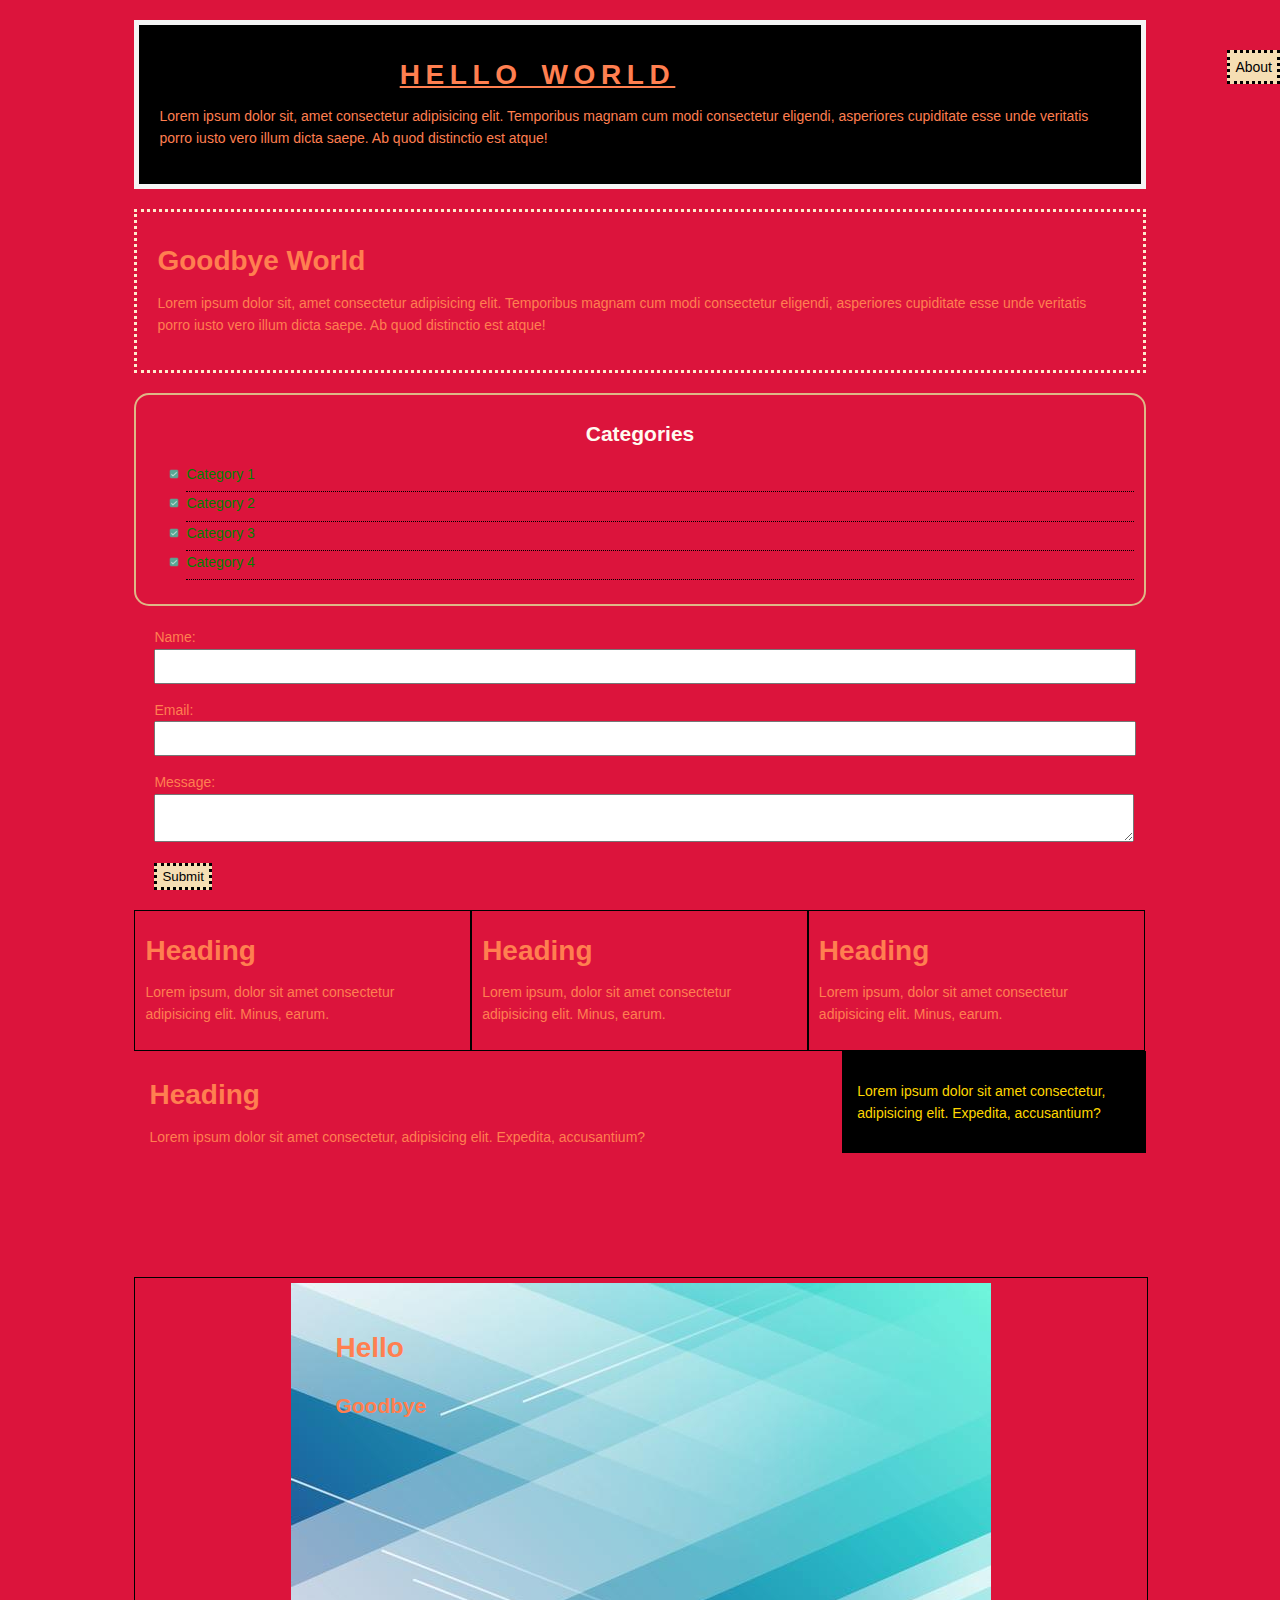
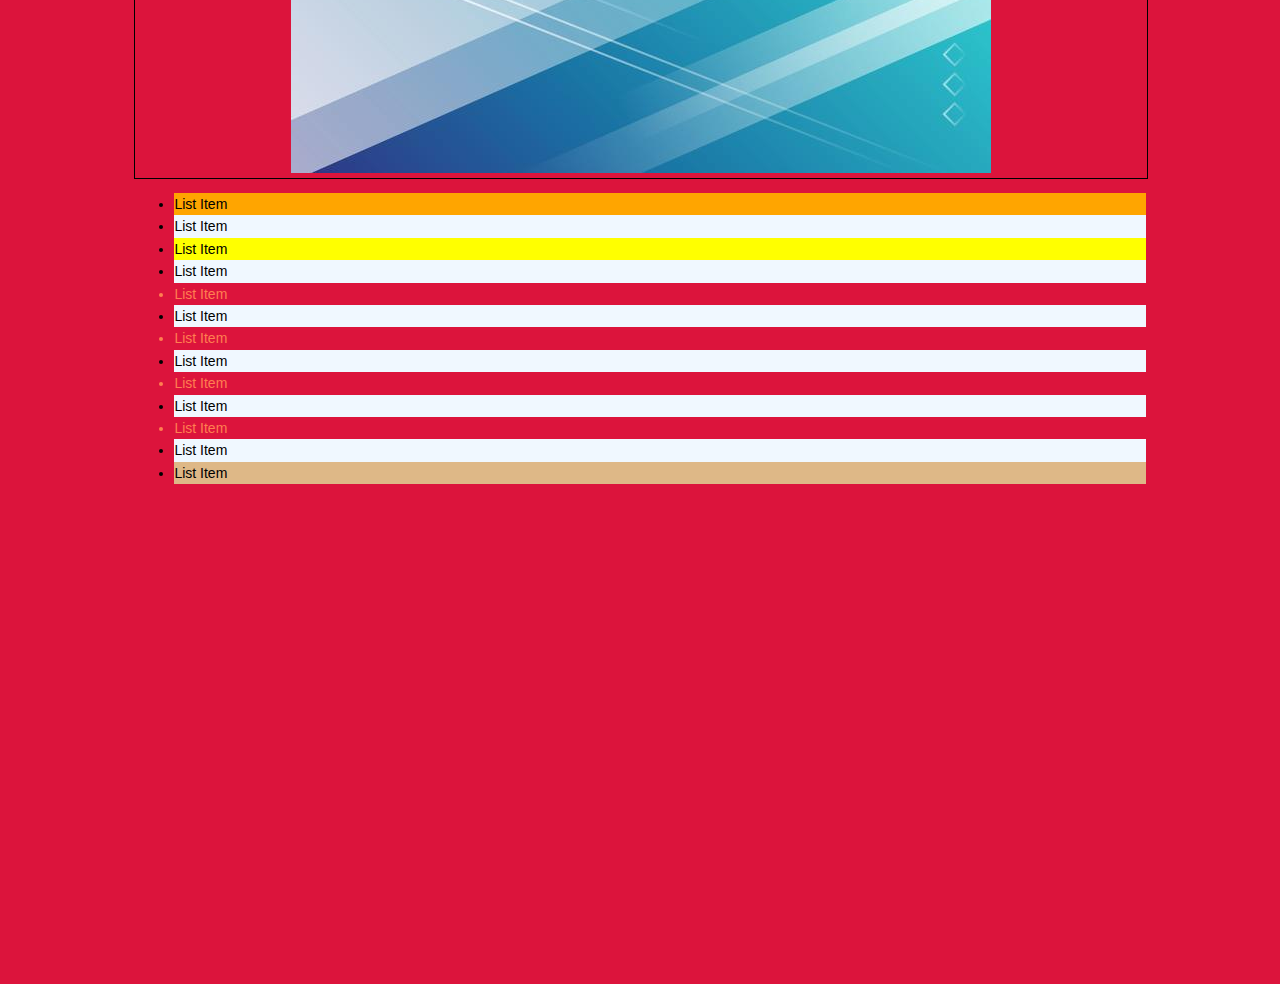
<file: css_cheat_sheet/index.html>
<!DOCTYPE html>
<html lang="en">
<head>
    <title>CSS Cheat sheet</title>
    <link rel="stylesheet" href="css/style.css">
</head>
<body>
    <div class="container">
        <div class="box-1">
            <h1>Hello World</h1>
            <p>Lorem ipsum dolor sit, amet consectetur adipisicing elit. Temporibus magnam cum modi consectetur eligendi, asperiores cupiditate esse unde veritatis porro iusto vero illum dicta saepe. Ab quod distinctio est atque!</p>
        </div>
        <div class="box-2">
            <h1>Goodbye World</h1>
            <p>Lorem ipsum dolor sit, amet consectetur adipisicing elit. Temporibus magnam cum modi consectetur eligendi, asperiores cupiditate esse unde veritatis porro iusto vero illum dicta saepe. Ab quod distinctio est atque!</p>
        </div>
        <div class="categories">
            <h2>Categories</h2>
            <ul>
                <li><a href="#">Category 1</a></li>
                <li><a href="#">Category 2</a></li>
                <li><a href="#">Category 3</a></li>
                <li><a href="#">Category 4</a></li>
            </ul>
        </div>

        <form class="my-form">
            <div class="form-group">
                <label>Name: </label>
                <input type = "text" name="name">
            </div>
            <div class="form-group">
                <label>Email: </label>
                <input type="email" name="email">
            </div>
            <div class="form-group">
                <label>Message: </label>
                <textarea name="message"></textarea>
            </div>
            <input class="button" type="submit" value="Submit" name="">
        </form>

        <div class="block">
            <h1>Heading</h1>
            <p>Lorem ipsum, dolor sit amet consectetur adipisicing elit. Minus, earum.</p>
        </div>
        <div class="block">
            <h1>Heading</h1>
            <p>Lorem ipsum, dolor sit amet consectetur adipisicing elit. Minus, earum.</p>
        </div>
        <div class="block">
            <h1>Heading</h1>
            <p>Lorem ipsum, dolor sit amet consectetur adipisicing elit. Minus, earum.</p>
        </div>

        <div class="clr"></div>
        <div id="main-block">
            <h1>Heading</h1>
                <p>Lorem ipsum dolor sit amet consectetur, adipisicing elit. Expedita, accusantium?</p>
        </div>
        <div id="side-bar">
            <p>Lorem ipsum dolor sit amet consectetur, adipisicing elit. Expedita, accusantium?</p>
        </div>
        <div class="clr"></div>

        <div class="p-box"<div class="clr">
            <h1>Hello</h1>
            <h2>Goodbye</h2>
        </div>

        <ul class="my-list">
            <li>List Item</li>
            <li>List Item</li>
            <li>List Item</li>
            <li>List Item</li>
            <li>List Item</li>
            <li>List Item</li>
            <li>List Item</li>
            <li>List Item</li>
            <li>List Item</li>
            <li>List Item</li>
            <li>List Item</li>
            <li>List Item</li>
            <li>List Item</li>
        </ul>
    </div><!--container-->
    <a href="" class="fix-me button">About</a>
    <div style="margin-top: 500px;"></div>
</body>
</html>
</file>
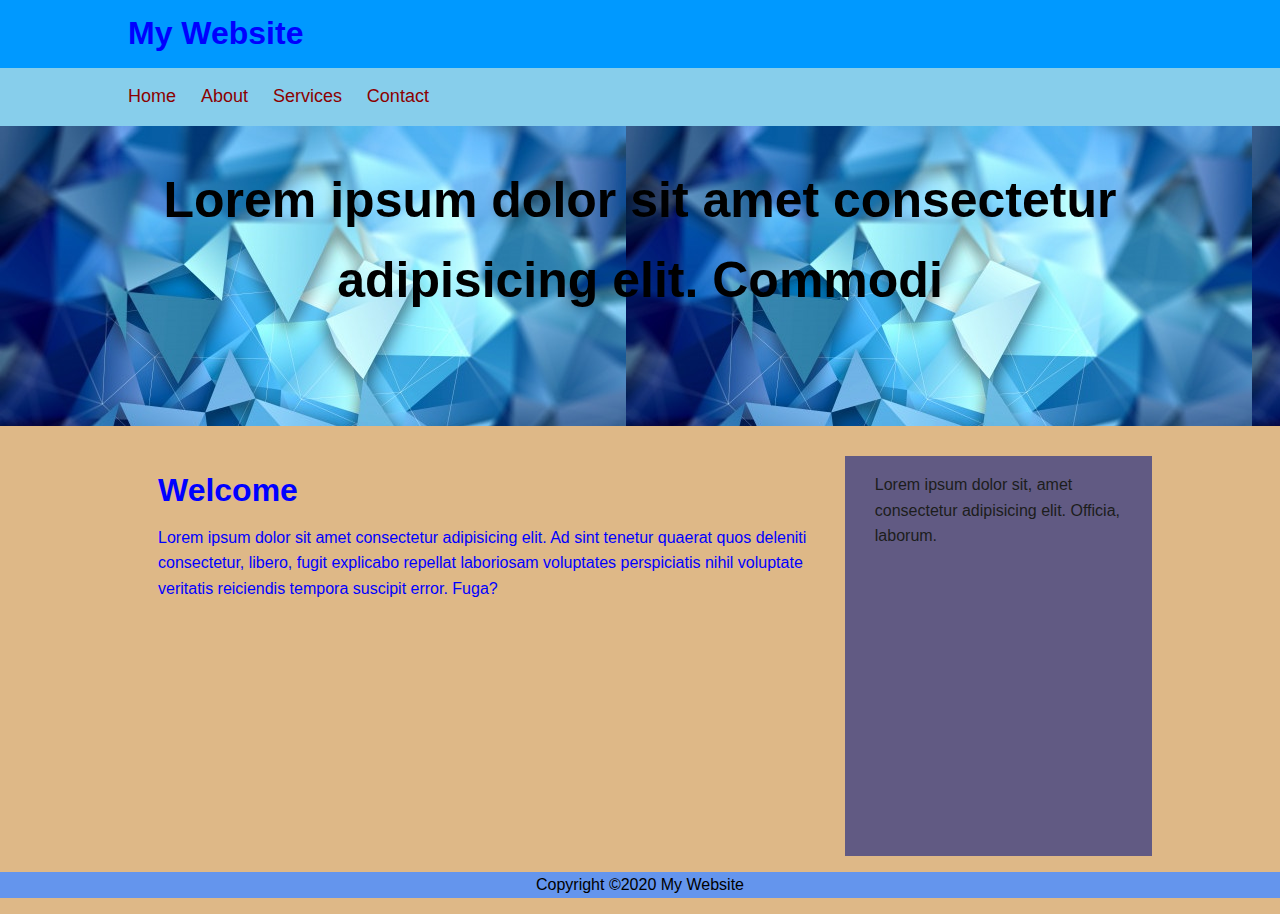
<file: mywebsite/index.html>
<!DOCTYPE html>
<html lang="en">
<head>
    <title>My Website</title>
    <link rel="stylesheet" href="css/style.css">
</head>
<body>
    <header id="main-header">
        <div class="container">
            <h1>My Website</h1>
        </div>
    </header>
    <nav id="navbar">
        <div class="container">
            <ul>
                <li><a href="#">Home</a></li>
                <li><a href="#">About</a></li>
                <li><a href="#">Services</a></li>
                <li><a href="#">Contact</a></li>
            </ul>
        </div>
    </nav>
    <section id="showcase">
        <div class="container">
            <h1>Lorem ipsum dolor sit amet consectetur adipisicing elit. Commodi</h1>
        </div>
    </section>
    <div class="container">
        <section id="main">
            <h1>Welcome</h1>
            <p>Lorem ipsum dolor sit amet consectetur adipisicing elit. Ad sint tenetur quaerat quos deleniti consectetur, libero, fugit explicabo repellat laboriosam voluptates perspiciatis nihil voluptate veritatis reiciendis tempora suscipit error. Fuga?</p>
        </section>
        <aside id="sidebar">
            <p>Lorem ipsum dolor sit, amet consectetur adipisicing elit. Officia, laborum.</p>
        </aside>
    </div>
    <footer id="main-footer">
        <p>Copyright &copy;2020 My Website</p>
    </footer>
</body>
</html>
</file>
<file: css_cheat_sheet/css/style.css>
/*
*{
    margin: 0;
    padding: 0;
}
*/
body{
    background-color: crimson;
    color: coral;
    font-family: -apple-system, BlinkMacSystemFont, 'Segoe UI', Roboto, Oxygen, Ubuntu, Cantarell, 'Open Sans', 'Helvetica Neue', sans-serif;
    font-size: 14px;
    font-weight: normal;
    /*This all can be combined under font*/
    /*font: normal 18px -apple-system, BlinkMacSystemFont, 'Segoe UI', Roboto, Oxygen, Ubuntu, Cantarell, 'Open Sans', 'Helvetica Neue', sans-serif;*/
    line-height: 1.6em;
    
}

.clr{
    clear: both;
}

.container{
    width: 80%;
    margin: auto;
}


.box-1{
    background-color: black;
    border-width: 3px;
    border-bottom-width: 8px;
    border-top-style: dotted;
    border: 5px whitesmoke solid;
    padding-top: 20px;
    padding-right: 20px;
    padding-left: 20px;
    padding-bottom: 20px;
    /*same as above*/
    padding: 20px;  

    margin-top: 20px;
}

.box-1 h1{
    font-weight: 800;
    font-style: normal;
    text-decoration: underline;
    text-transform: uppercase;
    letter-spacing: 0.2em;
    word-spacing: 0.2em;
    margin-left: 25%;
}

.box-2{
    border:3px dotted blanchedalmond;
    padding: 20px;
    margin: 20px 0;
}

.categories{
    border: 2px double burlywood;
    padding: 10px;
    border-radius: 15px;
}

.categories h2{
    text-align: center;
    color: floralwhite;
}

.categories ul{
    list-style: lower-greek;
}

a{
    color: green;
    text-decoration: none;
}

a:active{
    color: blue;
}
a:visited{
    
}

a:hover{
    color: black;
}

.categories li{
    padding-bottom: 6px;
    border-bottom: dotted 1px black;
    list-style-image: url("../images/check.png")
}

.my-form{
    padding: 20px;
    padding-right: 30px;
}

.my-form .form-group{
    padding-bottom: 15px;
}

.my-form label{
    display: block

}

.my-form input[type="text"], .my-form textarea, .my-form input[type="email"]{
    padding: 8px;
    width: 100%;
}

/*.my-form input[type = "submit"]{
    background-color: wheat;
    color: black;
    padding: 3px;
    border: black dotted 3px;
    width: 20%;
}  */

/*the same thing can be done globally by assigning a class to the button*/


.button{
    background-color: wheat;
    color: black;
    padding: 3px 5px;
    border: black dotted 3px;
    width: auto;
}

.button:hover{
    background:greenyellow;
    color: black;
}

.block{
    float: left;
    width: 33.3%;
    border: 1px solid black;
    padding: 10px;
    box-sizing: border-box;
}

#main-block{
    float: left;
    width: 70%;
    padding: 15px;
    box-sizing: border-box;

}
#side-bar{
    float: right;
    width: 30%;
    background-color: black;
    color:gold;
    padding: 15px;
    box-sizing: border-box;
}

.p-box{
    width: 100%;
    height: 500px;
    border: 1px solid black;
    margin-top: 100px;
    margin-left: 0px;
    position: relative;
    background-image: url('../images/bgimage.jpg');
    background-position: 100px 200px;
    background-repeat: no-repeat;
    background-position: center center;
    
}

.p-box h1{
    position: absolute;
    top: 40px;
    left: 200px;
}
.p-box h2{
    position: absolute;
    top: 100px;
    left: 200px;
}
.fix-me{
    position: fixed;
    top: 50px;
    right:0px
}

.my-list li:first-child{
    background: orange;
    color: black;
}

.my-list li:last-child{
    background: burlywood;
    color: black;
}

.my-list li:nth-child(3){
    background: yellow;
    color: black;
}

.my-list li:nth-child(even){
    background: aliceblue;
    color: black;
}
</file>
<file: mywebsite/css/style.css>
body{
    background-color: burlywood;
    color: blue;
    font-family: -apple-system, BlinkMacSystemFont, 'Segoe UI', Roboto, Oxygen, Ubuntu, Cantarell, 'Open Sans', 'Helvetica Neue', sans-serif;
    font-size: 16px;
    line-height: 1.6em;
    margin: 0;
}
.container{
    width: 80%;
    margin: auto;
    overflow: hidden;
}
#main-header{
    background-color:rgb(0, 153, 255);
    text-align: left;
}

#navbar a{
    color:darkred;
    text-decoration: none;
    font-size: 18px;
}

#navbar{
    background-color: skyblue;
    color:darkred;
}
#navbar ul{
    padding: 0;
    list-style: none;
}
#navbar li{
    display:inline;
    padding: 1%;
}
#navbar li:first-child{
    padding-left: 0;
}
#showcase{
    width: 100%;
    min-height: 300px;
    background-image: url('../images/bgshowcase1.jpeg');
    color:rgb(77, 42, 58);
    margin-bottom: 30px;
    text-align: center;
}
#showcase h1{
    font-size: 50px;
    color:black;
    line-height: 1.6em;
}
#main{
    float: left;
    width: 70%;
    padding: 0 30px;
    box-sizing: border-box;
}
#sidebar{
    float: right;
    width: 30%;
    min-height: 400px;
    padding: 0 30px;
    box-sizing: border-box;
    background: rgb(97, 90, 131);
    color: rgb(28, 29, 28);
}
#main-footer{
    background: cornflowerblue;
    color: black;
    text-align: center;
    width: 100%;
   
}

@media(max-width:600px){
    #main{
        width:100%;
        float: none;
    }
    #sidebar{
        width: 100%;
        float: none;
    }
}
</file>
